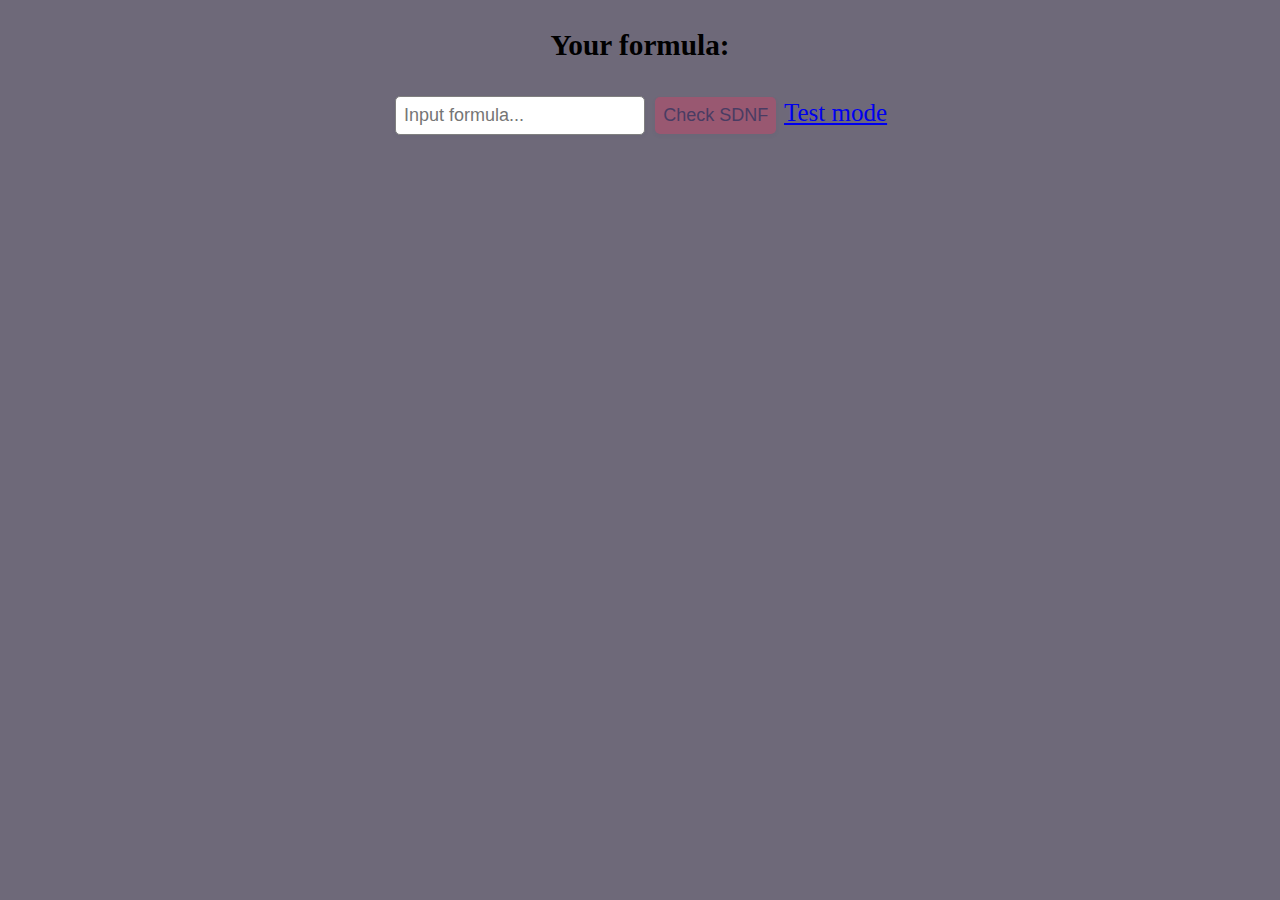
<file: index.html>
<!DOCTYPE html>
<html lang="en">
    <head>
        <!--Определение метаданных страницы: контент, кодировка-->
        <meta http-equiv="Content-Type" content="text/html; charset=utf-8">

        <!--Определение титульного названия страницы-->
        <title>SDNF</title>
        <link rel="stylesheet" type="text/css" href="styles.css">
  </style>
        
    </head>

    <!--Подключение выполняемого javascript скрипта-->
    <script src="script.js"></script>

    <body>
        <div class="font-family font-size text">
            <h3>Your formula:</h3>
            <form>
                <input type="text" id="formula" placeholder="Input formula..." required>
                <input type="button" value="Check SDNF" onclick="run()">
                 <a сlass="submitButton" href="quest.html">Test mode</a>
            </form>

            <br>



           
        </div>

    </body>
</html>
</file>
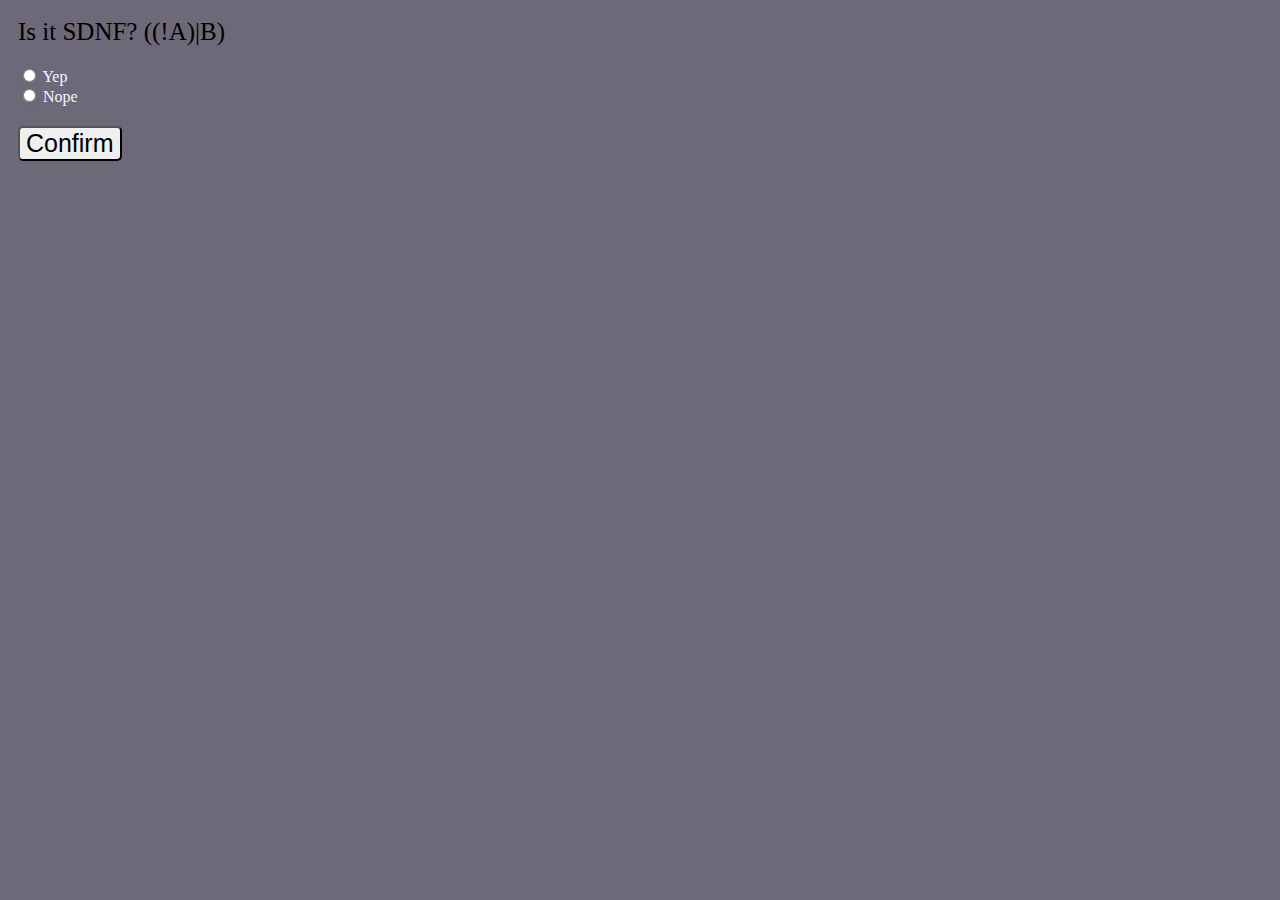
<file: quest.html>
<!DOCTYPE html>
<html lang="en">
	<head>
	    <meta charset="UTF-8">
	    
	     <title>Test</title>
         <link rel="stylesheet" type="text/css" href="styles.css">
	</head>
	<body>
        <div class="font-family">

	    <div id="questSection" >
	        <div id="question" class="center font-size">
	            <span class="title">Is it SDNF?</span>
	            <span id="formula"></span>
	        </div>
	        <form id="answer">
				<div class="center">
					<div class="option">
						<input type="radio" id="true" name="radio" class="radio" checked="true">
						<label for="true" id="trueLabel">Yep</label>
					</div>
					<div class="option">
						<input type="radio" id="false" name="radio" class="radio">
						<label for="false" id="falseLabel">Nope</label>
					</div>
				</div> 
	        </form>

		<div class="center">
			<button class="button" id="confirmButton" onclick="confirm()"><span>Confirm</span></button>
	        <button class="button" id="nextButton" onclick="next()"><span>Next</span></button>
	    </div>
        </div>
	        
	    </div>
	    
	    <div id="resultSection" class="center">
	        <span id="score"></span>
			<a href="index.html"><input type="submit" class="button" value="Back"></a>
	    </div>
            
	    <script src="quest.js"></script>
            </div>
	</body>
</html>
</file>
<file: styles.css>
@import url('https://fonts.googleapis.com/css?family=Lobster&display=swap');

body{
    background-color: rgb(110, 105, 121);
};

.font-family{
    font-family: 'Lobster', cursive;
}

.font-size{
    font-size: 25px;
}

.text {
    text-align:  center;
   }

input{
    border-radius: 5px;
    box-shadow: 0px 2px 4px rgba(55, 75, 94, 0.06);
    font-size: 18px;
}

input[type=text],input[type=number]{
    border: 1px solid gray;
    padding: 8px 8px;
    text-decoration: none;
    margin: 4px 2px;
    cursor: pointer;
}

input[type=number]{
    width: 50px;
}

input[type=button]{
    background-color: rgb(153, 88, 113);
    border: none;
    color: rgb(73, 60, 99);
    padding: 8px 8px;
    text-decoration: none;
    margin: 4px 2px;
    cursor: pointer;
}

.font-weight{
    font-weight: 700;
}

.center {
    margin: 0 auto;
    padding: 10px;
  }

  button{
    -moz-border-radius:  5px; /* Firefox */
    -webkit-border-radius:  5px; /* Safari 4 */
    border-radius:  5px; /* IE 9, Safari 5, Chrome */
    font-size: 25px;
  };
</file>
